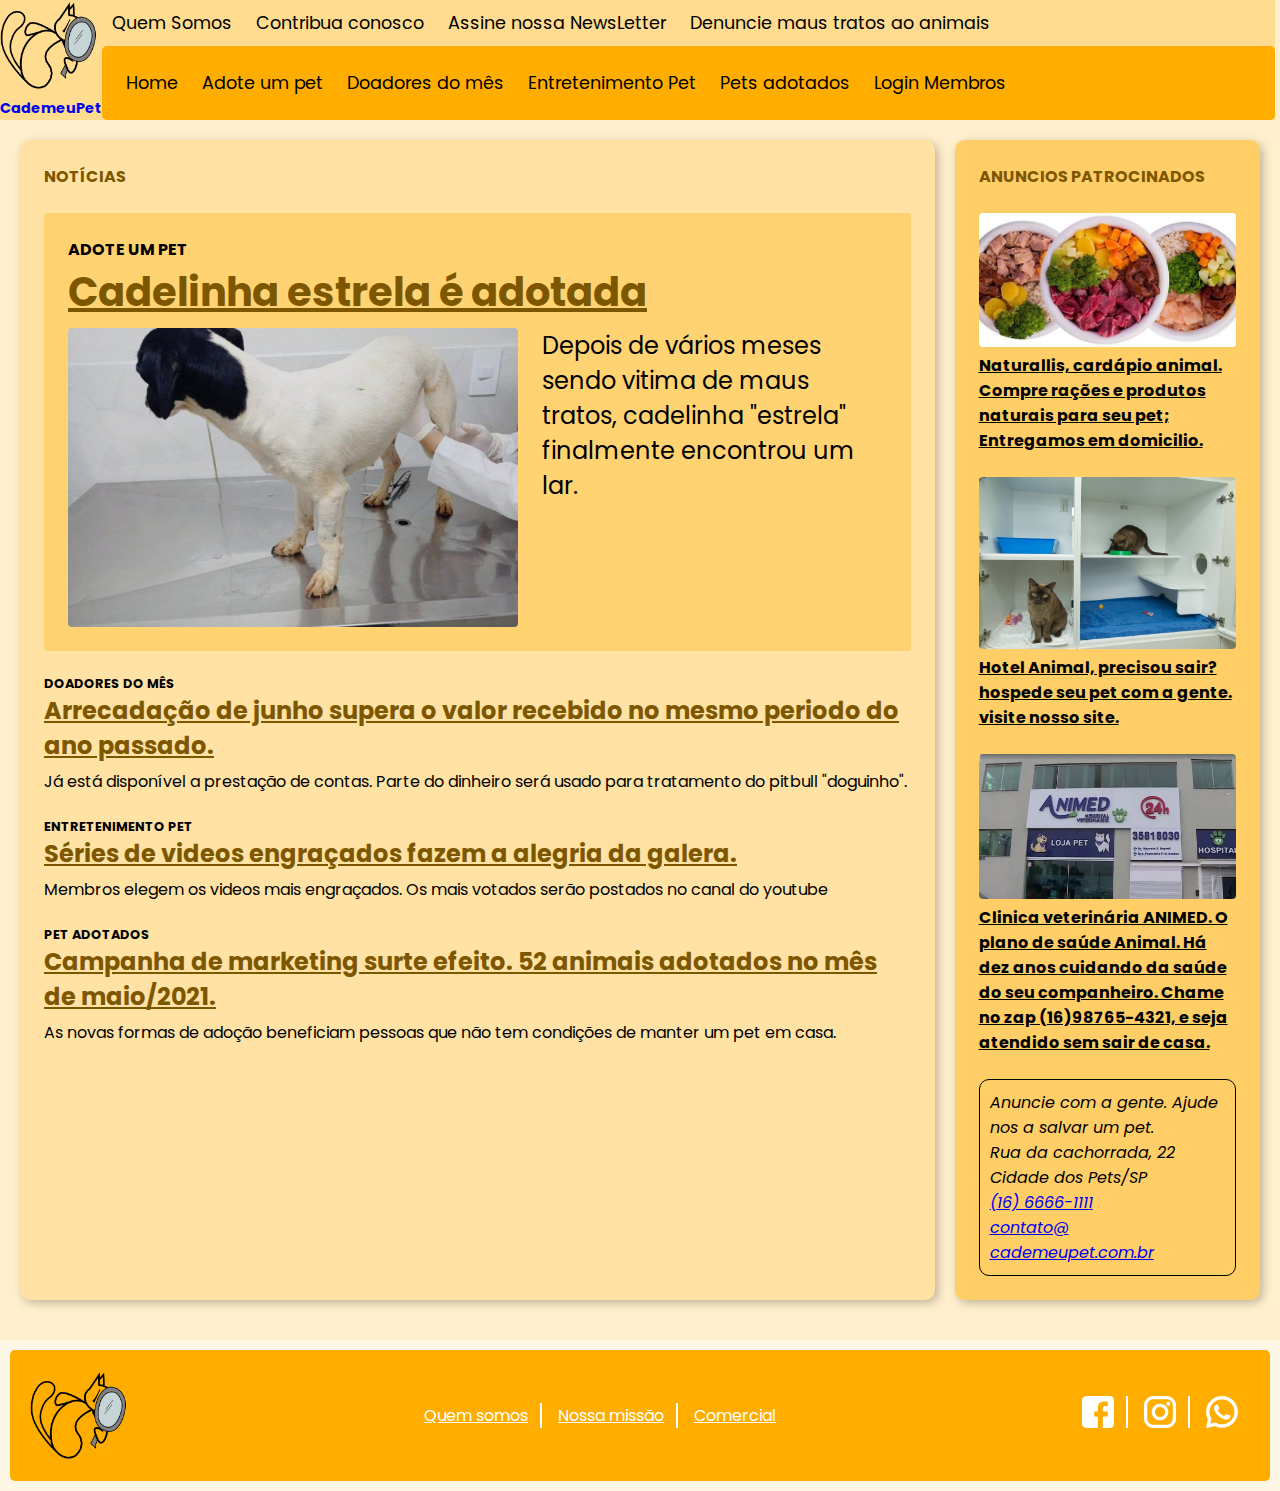
<file: index.html>
<!DOCTYPE html>
<html lang="pt-br">
<head>
    <meta charset="UTF-8">
    <meta http-equiv="X-UA-Compatible" content="IE=edge">
    <meta name="viewport" content="width=device-width, initial-scale=1.0">
    <link rel="stylesheet" href="./css/styleNew.css">
    <link rel="shortcut icon" href="./img/favicon.ico" />    
    <link rel="apple-touch-icon" sizes="180x180" href="./img/apple-touch-icon.png">
    <link rel="icon" type="image/png" sizes="32x32" href="./img/favicon-32x32.png">
    <link rel="icon" type="image/png" sizes="16x16" href="./img/favicon-16x16.png">
    <link rel="manifest" href="./img/site.webmanifest">
    <title>CadeMeuPet</title>

</head>
<body>
<header class="header">


    <div class="img-logo">
            <a href="./index.html">
            <!-- <img src="/img/logo.svg" alt=""> -->
            <img id="logo" src="./img/logo_cademeupetv2yellow.png" alt="cademeupet" width="100px" title="Créditos: Vinicius, Guilherme e Andre">
            <h1>CademeuPet</h1>
        </a>
    </div>        
        <input type="checkbox">
        <span></span>
        
        <div class="menu">
            <div class="submenu1">
        <nav>
                <ul>
                    <li><a href="./quemsomos.html">Quem Somos</a></li>
                    <li><a href="#">Contribua conosco</a></li>
                    <li><a href="#">Assine nossa NewsLetter </a></li>
                    <li><a href="#">Denuncie maus tratos ao animais</a></li>         
                </ul>
            </nav>
            </div>    
            <div class="submenu2">
            <nav>
                <ul>
                    <li><a href="./index.html">Home</a></li>
                    <li><a href="./adocao.html">Adote um pet</a></li>
                    <li><a href="#">Doadores do mês</a></li>
                    <li><a href="./entretenimento.html">Entretenimento Pet</a></li>
                    <li><a href="./Adotados.html">Pets adotados</a></li>
                    <li><a href="./Login.html">Login Membros</a></li>
                </ul>
            </nav>
            </div>    
        </div>

</header>


<div id="content">

    <main>
        
        <h1>Notícias</h1>

        <article class="destaque">   <!-- Representa um artigo ou notícia -->
            <h2>Adote um pet</h2>
            <h1><a href="./Adotados.html">Cadelinha estrela é adotada</a></h1>
            <div class="foto-texto">
                <img src="./img/Noticia_destaque.jpeg" alt="Foto Cadela estrela">
                <p>Depois de vários meses sendo vitima de maus tratos, cadelinha "estrela" finalmente encontrou um lar.</p>
            </div>
        </article>

        <article>  
            <h2>Doadores do mês</h2>
            <h1><a href="#">Arrecadação de junho supera o valor recebido no mesmo periodo do ano passado.</a></h1>
            <p>Já está disponível a prestação de contas. Parte do dinheiro será usado para tratamento do pitbull "doguinho".</p>
             
        </article>

        <article> 
            <h2>entretenimento Pet</h2>
            <h1><a href="#">Séries de videos engraçados fazem a alegria da galera.</a></h1>
            <p>Membros elegem os videos mais engraçados. Os mais votados serão postados no canal do youtube</p>
        </article>

        <article>
            <h2>Pet adotados</h2>
            <h1><a href="#">Campanha de marketing surte efeito. 52 animais adotados no mês de maio/2021.</a></h1>
            <p>As novas formas de adoção beneficiam pessoas que não tem condições de manter um pet em casa.</p>
        </article>


    </main>

    <aside>
        <h1>anuncios patrocinados</h1>
        <!-- fotos extraidas da internet, mencionando os lugares de onde foram baixadas -->
        <article>
            <img src="./img/Cardapioanimal.jpg" alt="anuncio pago" title="Creditos: https://www.acuvet.com.br/alimentacao-natural-para-caes/">
            <h1><a href="#">Naturallis, cardápio animal. Compre rações e produtos naturais para seu pet; Entregamos em domicilio.</a></h1>
        </article>

        <article>
            <img src="./img/hotel-para-gatos-01.jpg" alt="anuncio pago" title="Creditos: ideal pet Care">
            <h1><a href="https://www.idealpetcare.com.br/hotel-para-gatos" target="_blank" >Hotel Animal, precisou sair? hospede seu pet com a gente. visite nosso site.</a></h1>
        </article>
        <article>
            <img src="./img/animed.jpg" alt="anuncio pago" title="Foto: Reprodução/TV Globo">
            <h1><a href="#">Clinica veterinária ANIMED. O plano de saúde Animal. Há dez anos cuidando da saúde do seu companheiro. Chame no zap (16)98765-4321, e seja atendido sem sair de casa.</a></h1>
        </article>
        <address>
            <p>Anuncie com a gente. Ajude nos a salvar um pet.</p>
            Rua da cachorrada, 22<br>
            Cidade dos Pets/SP<br>
            <a href="tel:+55166661111">(16) 6666-1111</a><br>
            <a href="mailto:contato@cademeupet.com.br">contato@ cademeupet.com.br</a>
        </address>
        

        

    </aside>

</div>


<footer> <!-- Rodapé -->

    <img src="./img/logo_cademeupetv2yellow.png" alt="cademeupet">

        <ul class="ulfooter" >
            <li><a href="./quemsomos.html">Quem somos</a></li>
            <li><a href="#">Nossa missão</a></li>
            <li><a href="#">Comercial</a></li>
        </ul>

        <nav id="social">
            <ul>
                <li>
                    <a href="#">
                        <img src="./img/facebook-64x64.png" alt="Facebook">
                        <span>/cademeupet</span>
                    </a>
                </li>
                <li>
                    <a href="#">
                        <img src="./img/instagram-64x64.png" alt="Instagram">
                        <span>/@cademeupet</span>    
                    </a>
                </li>
                <li>
                    <a href="#">
                        <img src="./img/whatsapp-64x64.png" alt="Whatspp">
                        <span>(16) 98765-4321</span>    
                    </a>
                </li>
            </ul>
        </nav>
    </footer>

</body>
</html>
</file>
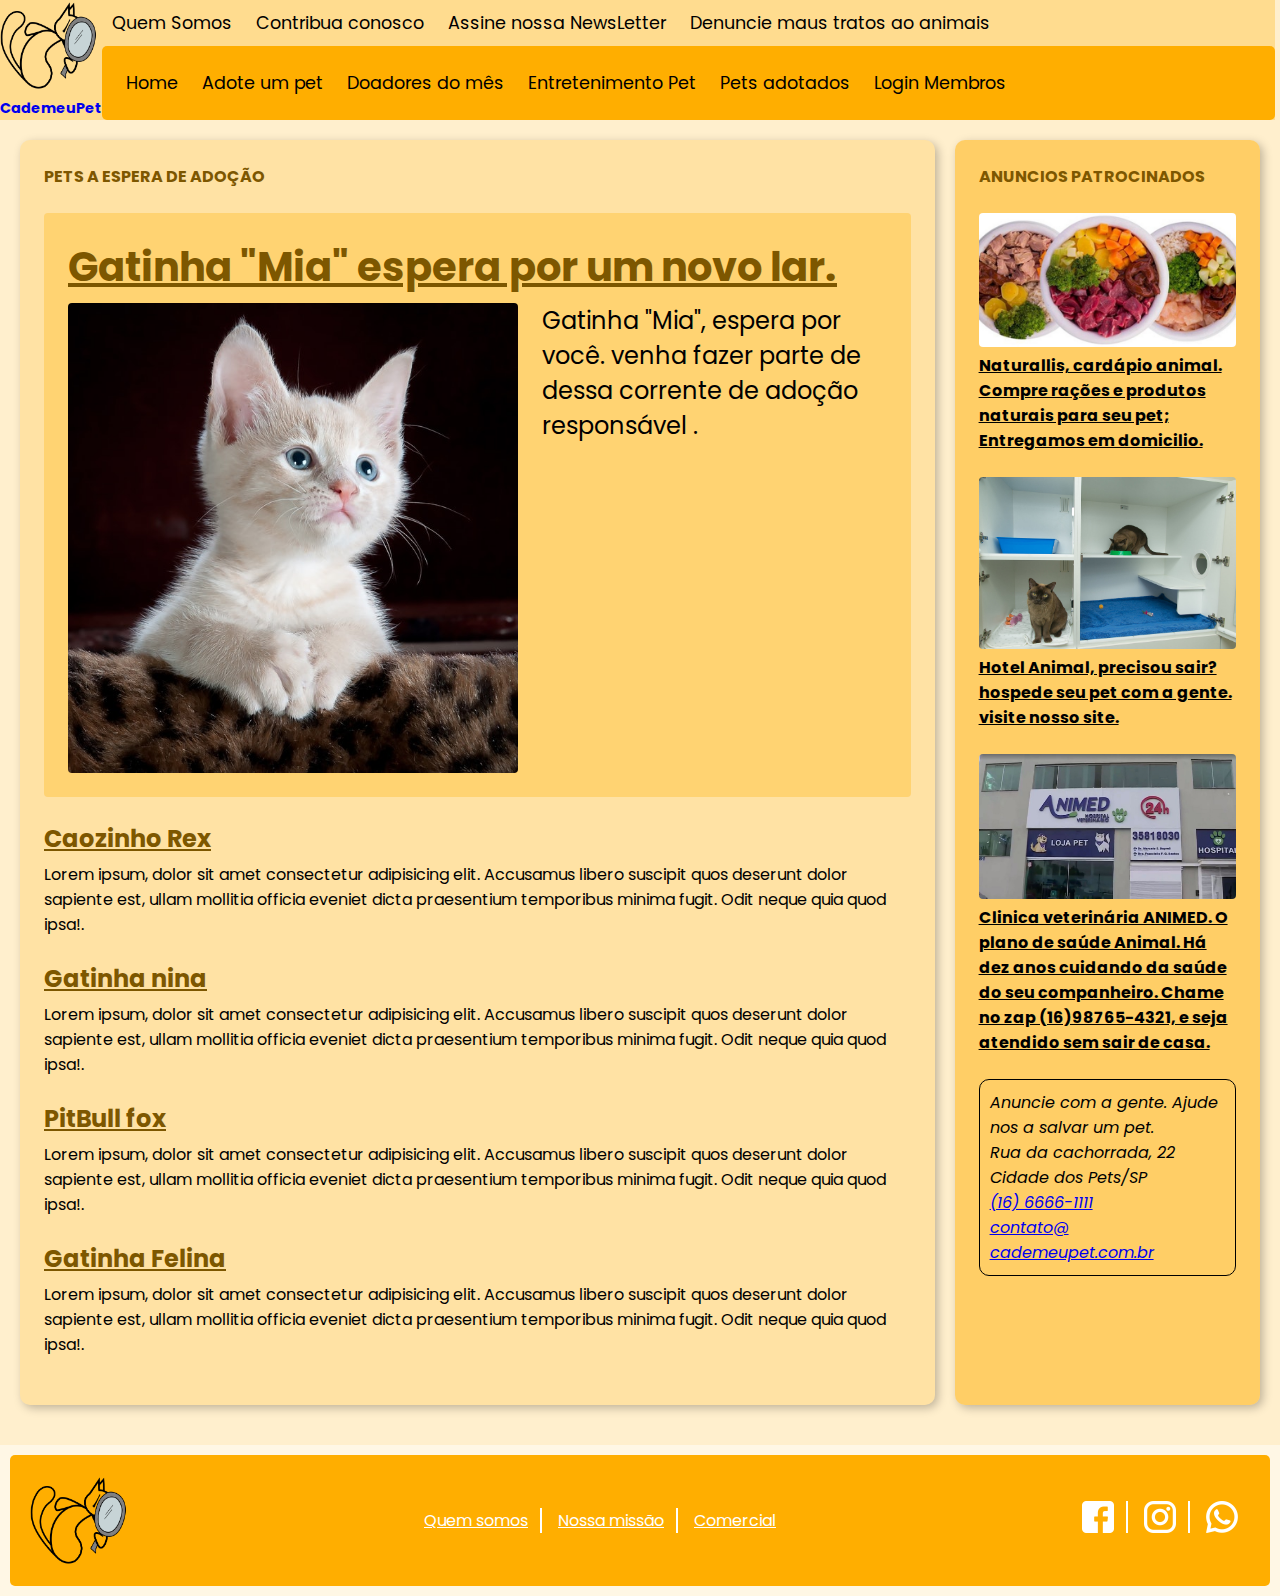
<file: adocao.html>
<!DOCTYPE html>
<html lang="pt-br">
<head>
    <meta charset="UTF-8">
    <meta http-equiv="X-UA-Compatible" content="IE=edge">
    <meta name="viewport" content="width=device-width, initial-scale=1.0">
    <link rel="stylesheet" href="./css/styleNew.css">
    <link rel="shortcut icon" href="./img/favicon.ico" />
    <link rel="apple-touch-icon" sizes="180x180" href="./img/apple-touch-icon.png">
    <link rel="icon" type="image/png" sizes="32x32" href="./img/favicon-32x32.png">
    <link rel="icon" type="image/png" sizes="16x16" href="./img/favicon-16x16.png">
    <link rel="manifest" href="./img/site.webmanifest">

    <title>Adote um Pet</title>

</head>
<body>
<header class="header">
    <div class="img-logo">
        <a href="./index.html">
            <!-- <img src="/img/logo.svg" alt=""> -->
            <img id="logo" src="./img/logo_cademeupetv2yellow.png" alt="cademeupet" width="100px" title="Créditos: Vinicius, Guilherme e Andre">
            <h1>CademeuPet</h1>
        </a>
    </div>        
    
    <input type="checkbox" id="inputcheck">
    <span></span>
        <div class="menu">
            <div class="submenu1">
        <nav>
                <ul>
                    <li><a href="./quemsomos.html">Quem Somos</a></li>
                    <li><a href="#">Contribua conosco</a></li>
                    <li><a href="#">Assine nossa NewsLetter </a></li>
                    <li><a href="#">Denuncie maus tratos ao animais</a></li>         
                </ul>
            </nav>
            </div>    
            <div class="submenu2">
            <nav>
                <ul>
                    <li><a href="./index.html">Home</a></li>
                    <li><a href="./adocao.html">Adote um pet</a></li>
                    <li><a href="#">Doadores do mês</a></li>
                    <li><a href="./entretenimento.html">Entretenimento Pet</a></li>
                    <li><a href="./Adotados.html">Pets adotados</a></li>
                    <li><a href="./Login.html">Login Membros</a></li>
                </ul>
            </nav>
            </div>    
        </div>

</header>


<div id="content">

    <main>
        
        <h1>Pets a espera de adoção</h1>
        <article class="destaque"> 
            <h1><a href="#">Gatinha "Mia" espera por um novo lar.</a></h1>
            <div class="foto-texto">
                <img src="./img/GatoAdocao.jpg" alt="Foto Gatinha Mia" title="Creditos: pixabay" >
                <p>Gatinha "Mia", espera por você. venha fazer parte de dessa corrente de adoção responsável .</p>
            </div>
        </article>


        <article>  
            <h1><a href="#">Caozinho Rex</a></h1>
            <p> Lorem ipsum, dolor sit amet consectetur adipisicing elit. Accusamus libero suscipit quos deserunt dolor sapiente est, ullam mollitia officia eveniet dicta praesentium temporibus minima fugit. Odit neque quia quod ipsa!.</p>             
        </article>
        <article>  
            <h1><a href="#">Gatinha nina</a></h1>
            <p> Lorem ipsum, dolor sit amet consectetur adipisicing elit. Accusamus libero suscipit quos deserunt dolor sapiente est, ullam mollitia officia eveniet dicta praesentium temporibus minima fugit. Odit neque quia quod ipsa!.</p>             
        </article>
        <article>  
            <h1><a href="#">PitBull fox</a></h1>
            <p> Lorem ipsum, dolor sit amet consectetur adipisicing elit. Accusamus libero suscipit quos deserunt dolor sapiente est, ullam mollitia officia eveniet dicta praesentium temporibus minima fugit. Odit neque quia quod ipsa!.</p>             
        </article>
        <article>  
            <h1><a href="#">Gatinha Felina</a></h1>
            <p> Lorem ipsum, dolor sit amet consectetur adipisicing elit. Accusamus libero suscipit quos deserunt dolor sapiente est, ullam mollitia officia eveniet dicta praesentium temporibus minima fugit. Odit neque quia quod ipsa!.</p>             
        </article>        
        
    </main>

    <aside>
        <h1>anuncios patrocinados</h1>


        <article>
            <img src="./img/Cardapioanimal.jpg" alt="anuncio pago" title="Creditos: https://www.acuvet.com.br/alimentacao-natural-para-caes/">
            <h1><a href="#">Naturallis, cardápio animal. Compre rações e produtos naturais para seu pet; Entregamos em domicilio.</a></h1>
        </article>

        <article>
            <img src="./img/hotel-para-gatos-01.jpg" alt="anuncio pago" title="Creditos: ideal pet Care">
            <h1><a href="https://www.idealpetcare.com.br/hotel-para-gatos" target="_blank" >Hotel Animal, precisou sair? hospede seu pet com a gente. visite nosso site.</a></h1>
        </article>
        <article>
            <img src="./img/animed.jpg" alt="anuncio pago" title="Foto: Reprodução/TV Globo">
            <h1><a href="#">Clinica veterinária ANIMED. O plano de saúde Animal. Há dez anos cuidando da saúde do seu companheiro. Chame no zap (16)98765-4321, e seja atendido sem sair de casa.</a></h1>
        </article>
        <address>
            <p>Anuncie com a gente. Ajude nos a salvar um pet.</p>
            Rua da cachorrada, 22<br>
            Cidade dos Pets/SP<br>
            <a href="tel:+55166661111">(16) 6666-1111</a><br>
            <a href="mailto:contato@cademeupet.com.br">contato@ cademeupet.com.br</a>
        </address>
        

        

    </aside>

</div>


<footer> <!-- Rodapé -->

    <img src="./img/logo_cademeupetv2yellow.png" alt="cademeupet">
    
        <ul class="ulfooter" >
            <li><a href="./quemsomos.html">Quem somos</a></li>
            <li><a href="#">Nossa missão</a></li>
            <li><a href="#">Comercial</a></li>
        </ul>

        <nav id="social">
            <ul>
                <li>
                    <a href="#">
                        <img src="./img/facebook-64x64.png" alt="Facebook">
                        <span>/cademeupet</span>
                    </a>
                </li>
                <li>
                    <a href="#">
                        <img src="./img/instagram-64x64.png" alt="Instagram">
                        <span>/@cademeupet</span>    
                    </a>
                </li>
                <li>
                    <a href="#">
                        <img src="./img/whatsapp-64x64.png" alt="Whatspp">
                        <span>(16) 98765-4321</span>    
                    </a>
                </li>
            </ul>
        </nav>
    </footer>

</body>
</html>
</file>
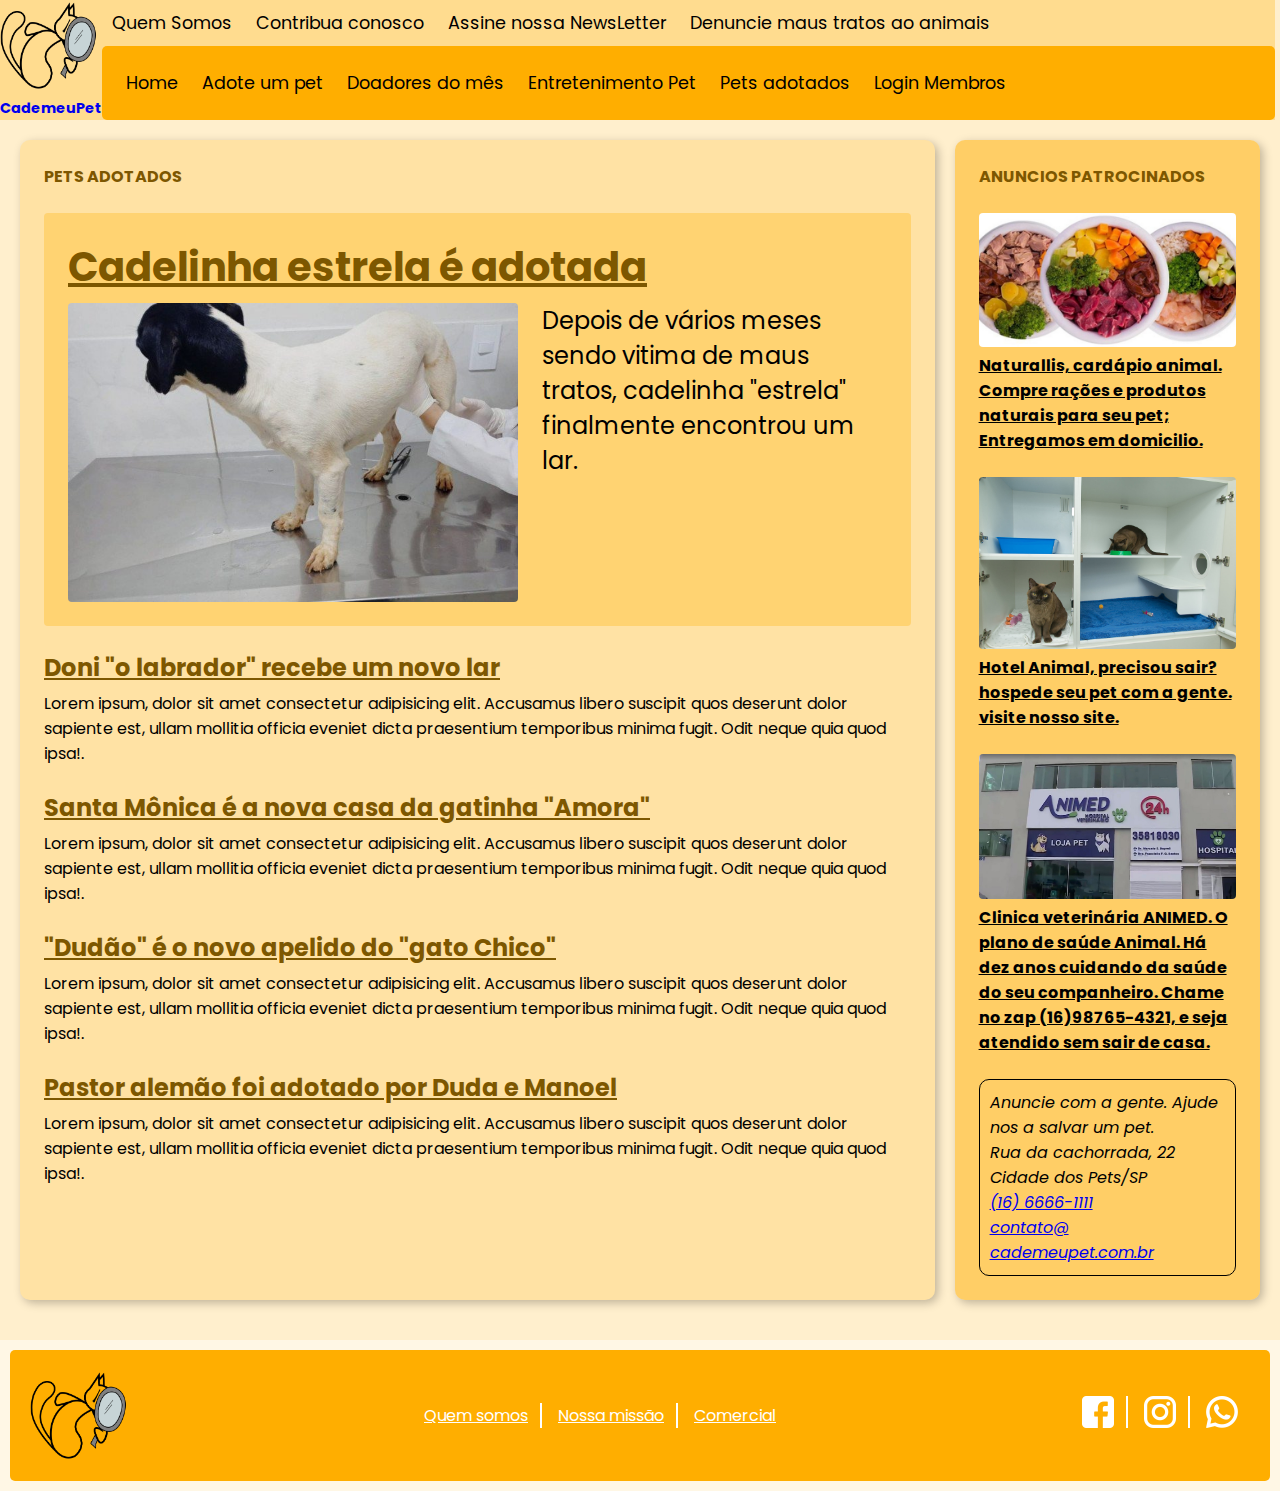
<file: Adotados.html>
<!DOCTYPE html>
<html lang="pt-br">
<head>
    <meta charset="UTF-8">
    <meta http-equiv="X-UA-Compatible" content="IE=edge">
    <meta name="viewport" content="width=device-width, initial-scale=1.0">
    <link rel="stylesheet" href="./css/styleNew.css">
    <link rel="shortcut icon" href="./img/favicon.ico" />
    <link rel="apple-touch-icon" sizes="180x180" href="./img/apple-touch-icon.png">
    <link rel="icon" type="image/png" sizes="32x32" href="./img/favicon-32x32.png">
    <link rel="icon" type="image/png" sizes="16x16" href="./img/favicon-16x16.png">
    <link rel="manifest" href="./img/site.webmanifest">

    <title>Pets Adotados</title>

</head>
<body>
<header class="header">
    <div class="img-logo">
        <a href="./index.html">
            <!-- <img src="/img/logo.svg" alt=""> -->
            <img id="logo" src="./img/logo_cademeupetv2yellow.png" alt="cademeupet" width="100px" title="Créditos: Vinicius, Guilherme e Andre">
            <h1>CademeuPet</h1>
        </a>
    </div>        
    
    <input type="checkbox" id="inputcheck">
    <span></span>
        <div class="menu">
            <div class="submenu1">
        <nav>
                <ul>
                    <li><a href="./quemsomos.html">Quem Somos</a></li>
                    <li><a href="#">Contribua conosco</a></li>
                    <li><a href="#">Assine nossa NewsLetter </a></li>
                    <li><a href="#">Denuncie maus tratos ao animais</a></li>         
                </ul>
            </nav>
            </div>    
            <div class="submenu2">
            <nav>
                <ul>
                    <li><a href="./index.html">Home</a></li>
                    <li><a href="./adocao.html">Adote um pet</a></li>
                    <li><a href="#">Doadores do mês</a></li>
                    <li><a href="./entretenimento.html">Entretenimento Pet</a></li>
                    <li><a href="./Adotados.html">Pets adotados</a></li>
                    <li><a href="./Login.html">Login Membros</a></li>
                </ul>
            </nav>
            </div>    
        </div>

</header>


<div id="content">

    <main>
        
        <h1>Pets Adotados</h1>
        <article class="destaque"> 
            <h1><a href="#">Cadelinha estrela é adotada</a></h1>
            <div class="foto-texto">
                <img src="./img/Noticia_destaque.jpeg" alt="Foto Cadela estrela">
                <p>Depois de vários meses sendo vitima de maus tratos, cadelinha "estrela" finalmente encontrou um lar.</p>
            </div>
        </article>


        <article>  
            <h1><a href="#">Doni "o labrador" recebe um novo lar</a></h1>
            <p> Lorem ipsum, dolor sit amet consectetur adipisicing elit. Accusamus libero suscipit quos deserunt dolor sapiente est, ullam mollitia officia eveniet dicta praesentium temporibus minima fugit. Odit neque quia quod ipsa!.</p>             
        </article>
        <article>  
            <h1><a href="#">Santa Mônica é a nova casa da gatinha "Amora"</a></h1>
            <p> Lorem ipsum, dolor sit amet consectetur adipisicing elit. Accusamus libero suscipit quos deserunt dolor sapiente est, ullam mollitia officia eveniet dicta praesentium temporibus minima fugit. Odit neque quia quod ipsa!.</p>             
        </article>
        <article>  
            <h1><a href="#">"Dudão" é o novo apelido do "gato Chico"</a></h1>
            <p> Lorem ipsum, dolor sit amet consectetur adipisicing elit. Accusamus libero suscipit quos deserunt dolor sapiente est, ullam mollitia officia eveniet dicta praesentium temporibus minima fugit. Odit neque quia quod ipsa!.</p>             
        </article>
        <article>  
            <h1><a href="#">Pastor alemão foi adotado por Duda e Manoel</a></h1>
            <p> Lorem ipsum, dolor sit amet consectetur adipisicing elit. Accusamus libero suscipit quos deserunt dolor sapiente est, ullam mollitia officia eveniet dicta praesentium temporibus minima fugit. Odit neque quia quod ipsa!.</p>             
        </article>        
        
    </main>

    <aside>
        <h1>anuncios patrocinados</h1>


        <article>
            <img src="./img/Cardapioanimal.jpg" alt="anuncio pago" title="Creditos: https://www.acuvet.com.br/alimentacao-natural-para-caes/">
            <h1><a href="#">Naturallis, cardápio animal. Compre rações e produtos naturais para seu pet; Entregamos em domicilio.</a></h1>
        </article>

        <article>
            <img src="./img/hotel-para-gatos-01.jpg" alt="anuncio pago" title="Creditos: ideal pet Care">
            <h1><a href="https://www.idealpetcare.com.br/hotel-para-gatos" target="_blank" >Hotel Animal, precisou sair? hospede seu pet com a gente. visite nosso site.</a></h1>
        </article>
        <article>
            <img src="./img/animed.jpg" alt="anuncio pago" title="Foto: Reprodução/TV Globo">
            <h1><a href="#">Clinica veterinária ANIMED. O plano de saúde Animal. Há dez anos cuidando da saúde do seu companheiro. Chame no zap (16)98765-4321, e seja atendido sem sair de casa.</a></h1>
        </article>
        <address>
            <p>Anuncie com a gente. Ajude nos a salvar um pet.</p>
            Rua da cachorrada, 22<br>
            Cidade dos Pets/SP<br>
            <a href="tel:+55166661111">(16) 6666-1111</a><br>
            <a href="mailto:contato@cademeupet.com.br">contato@ cademeupet.com.br</a>
        </address>
        

        

    </aside>

</div>


<footer> <!-- Rodapé -->

    <img src="./img/logo_cademeupetv2yellow.png" alt="cademeupet">

        <ul class="ulfooter" >
            <li><a href="./quemsomos.html">Quem somos</a></li>
            <li><a href="#">Nossa missão</a></li>
            <li><a href="#">Comercial</a></li>
        </ul>

        <nav id="social">
            <ul>
                <li>
                    <a href="#">
                        <img src="./img/facebook-64x64.png" alt="Facebook">
                        <span>/cademeupet</span>
                    </a>
                </li>
                <li>
                    <a href="#">
                        <img src="./img/instagram-64x64.png" alt="Instagram">
                        <span>/@cademeupet</span>    
                    </a>
                </li>
                <li>
                    <a href="#">
                        <img src="./img/whatsapp-64x64.png" alt="Whatspp">
                        <span>(16) 98765-4321</span>    
                    </a>
                </li>
            </ul>
        </nav>
    </footer>

</body>
</html>
</file>
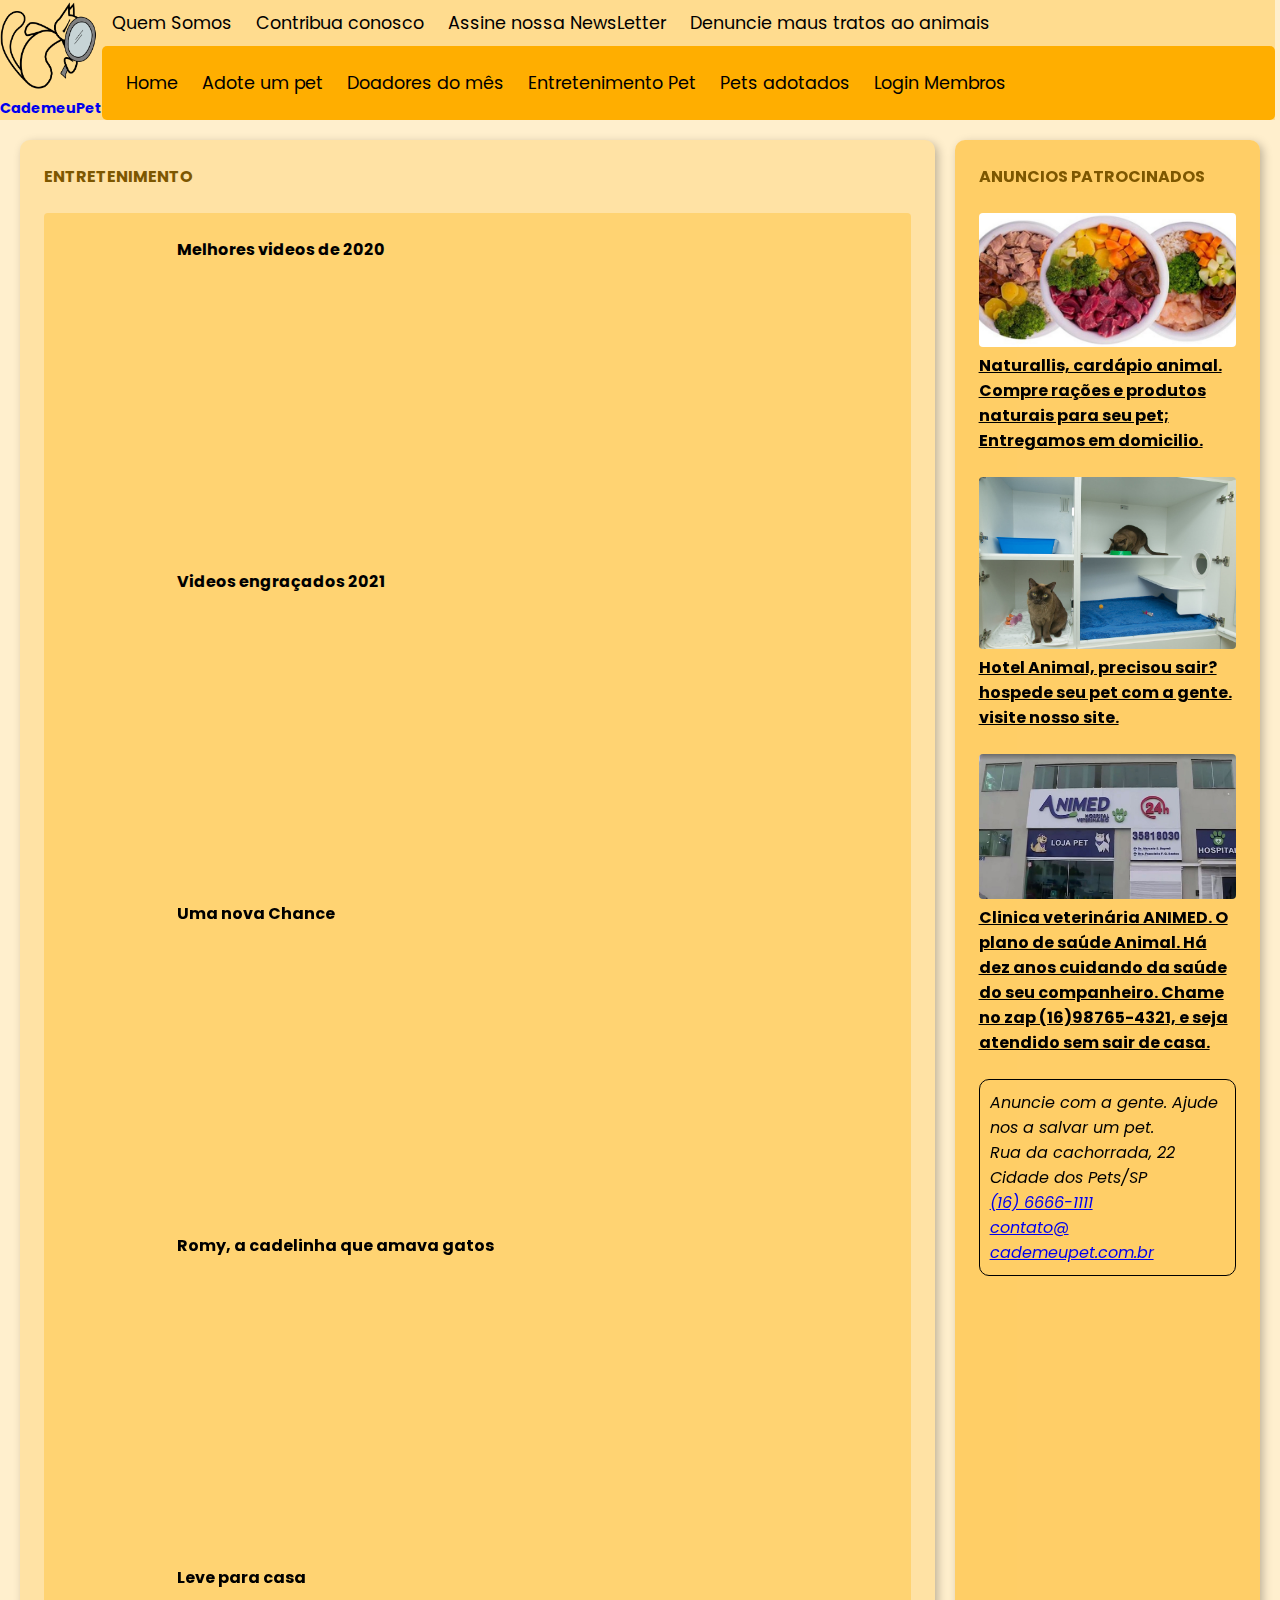
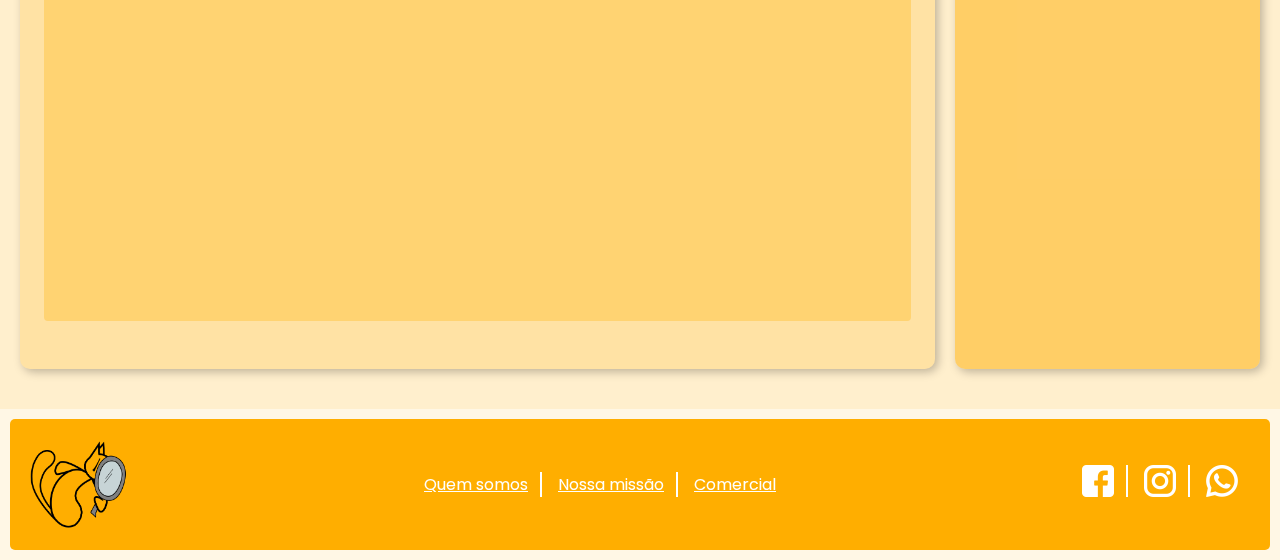
<file: entretenimento.html>
<!DOCTYPE html>
<html lang="pt-br">
<head>
    <meta charset="UTF-8">
    <meta http-equiv="X-UA-Compatible" content="IE=edge">
    <meta name="viewport" content="width=device-width, initial-scale=1.0">
    <link rel="stylesheet" href="./css/styleNew.css">
    <link rel="shortcut icon" href="./img/favicon.ico" />
    <link rel="apple-touch-icon" sizes="180x180" href="./img/apple-touch-icon.png">
    <link rel="icon" type="image/png" sizes="32x32" href="./img/favicon-32x32.png">
    <link rel="icon" type="image/png" sizes="16x16" href="./img/favicon-16x16.png">
    <link rel="manifest" href="./img/site.webmanifest">
    <title>Entretenimento Pet</title>

</head>
<body>
<header class="header">
    <div class="img-logo">
        <a href="./index.html">
            <img id="logo" src="./img/logo_cademeupetv2yellow.png" alt="cademeupet" width="100px" title="Créditos: Vinicius, Guilherme e Andre">
            <h1>CademeuPet</h1>
        </a>
    </div>        
        <input type="checkbox" id="inputcheck">
        <span></span>
        
        <div class="menu">
            <div class="submenu1">
        <nav>
                <ul>
                    <li><a href="./quemsomos.html">Quem Somos</a></li>
                    <li><a href="#">Contribua conosco</a></li>
                    <li><a href="#">Assine nossa NewsLetter </a></li>
                    <li><a href="#">Denuncie maus tratos ao animais</a></li>         
                </ul>
            </nav>
            </div>    
            <div class="submenu2">
            <nav>
                <ul>
                    <li><a href="./index.html">Home</a></li>
                    <li><a href="./adocao.html">Adote um pet</a></li>
                    <li><a href="#">Doadores do mês</a></li>
                    <li><a href="./entretenimento.html">Entretenimento Pet</a></li>
                    <li><a href="./Adotados.html">Pets adotados</a></li>
                    <li><a href="./Login.html">Login Membros</a></li>
                </ul>
            </nav>
            </div>    
        </div>

</header>


<div id="content">

    <main>
        
        <h1>Entretenimento</h1>

        <article class="destaquevideo">   <!-- Representa um artigo ou notícia -->
            <div class="videos">
                <div>   
                    <h2>Melhores videos de 2020</h2>
                    <iframe src="https://www.youtube.com/embed/jyZk-quDh98" title="YouTube video player" frameborder="0" allow="accelerometer; autoplay; clipboard-write; encrypted-media; gyroscope; picture-in-picture" allowfullscreen></iframe>
                </div>                
                <div>   
                    <h2>Videos engraçados 2021</h2>
                    <iframe src="https://www.youtube.com/embed/fFeeRYeRYG4?controls=0" title="YouTube video player" frameborder="0" allow="accelerometer; autoplay; clipboard-write; encrypted-media; gyroscope; picture-in-picture" allowfullscreen></iframe>
                </div>                
                <div>
                    <h2>Uma nova Chance</h2>
                    <iframe src="https://www.youtube.com/embed/7KIYoe16q9Q" title="YouTube video player" frameborder="0" allow="accelerometer; autoplay; clipboard-write; encrypted-media; gyroscope; picture-in-picture" allowfullscreen></iframe>
                </div>
                
                <div>
                    <h2>Romy, a cadelinha que amava gatos</h2>
                    <iframe src="https://www.youtube.com/embed/xrj5zLJfLbo" title="YouTube video player" frameborder="0" allow="accelerometer; autoplay; clipboard-write; encrypted-media; gyroscope; picture-in-picture" allowfullscreen></iframe>
                </div>   
                <div>
                    <h2>Leve para casa</h2>    
                    <iframe src="https://www.youtube.com/embed/bLta5qX6hL8" title="YouTube video player" frameborder="0" allow="accelerometer; autoplay; clipboard-write; encrypted-media; gyroscope; picture-in-picture" allowfullscreen></iframe>                    

                </div>                           
            </div>
        </article>
    </main>

    <aside>
        <h1>anuncios patrocinados</h1>

        <article>
            <img src="./img/Cardapioanimal.jpg" alt="anuncio pago" title="Creditos: https://www.acuvet.com.br/alimentacao-natural-para-caes/">
            <h1><a href="#">Naturallis, cardápio animal. Compre rações e produtos naturais para seu pet; Entregamos em domicilio.</a></h1>
        </article>

        <article>
            <img src="./img/hotel-para-gatos-01.jpg" alt="anuncio pago" title="Creditos: ideal pet Care">
            <h1><a href="https://www.idealpetcare.com.br/hotel-para-gatos" target="_blank" >Hotel Animal, precisou sair? hospede seu pet com a gente. visite nosso site.</a></h1>
        </article>
        <article>
            <img src="./img/animed.jpg" alt="anuncio pago" title="Foto: Reprodução/TV Globo">
            <h1><a href="#">Clinica veterinária ANIMED. O plano de saúde Animal. Há dez anos cuidando da saúde do seu companheiro. Chame no zap (16)98765-4321, e seja atendido sem sair de casa.</a></h1>
        </article>
        <address>
            <p>Anuncie com a gente. Ajude nos a salvar um pet.</p>
            Rua da cachorrada, 22<br>
            Cidade dos Pets/SP<br>
            <a href="tel:+55166661111">(16) 6666-1111</a><br>
            <a href="mailto:contato@cademeupet.com.br">contato@ cademeupet.com.br</a>
        </address>
        

        

    </aside>

</div>


<footer> <!-- Rodapé -->

        <img src="./img/logo_cademeupetv2yellow.png" alt="cademeupet">

        <ul class="ulfooter" >
            <li><a href="./quemsomos.html">Quem somos</a></li>
            <li><a href="#">Nossa missão</a></li>
            <li><a href="#">Comercial</a></li>
        </ul>

        <nav id="social">
            <ul>
                <li>
                    <a href="#">
                        <img src="./img/facebook-64x64.png" alt="Facebook">
                        <span>/cademeupet</span>
                    </a>
                </li>
                <li>
                    <a href="#">
                        <img src="./img/instagram-64x64.png" alt="Instagram">
                        <span>/@cademeupet</span>    
                    </a>
                </li>
                <li>
                    <a href="#">
                        <img src="./img/whatsapp-64x64.png" alt="Whatspp">
                        <span>(16) 98765-4321</span>    
                    </a>
                </li>
            </ul>
        </nav>
    </footer>

</body>
</html>
</file>
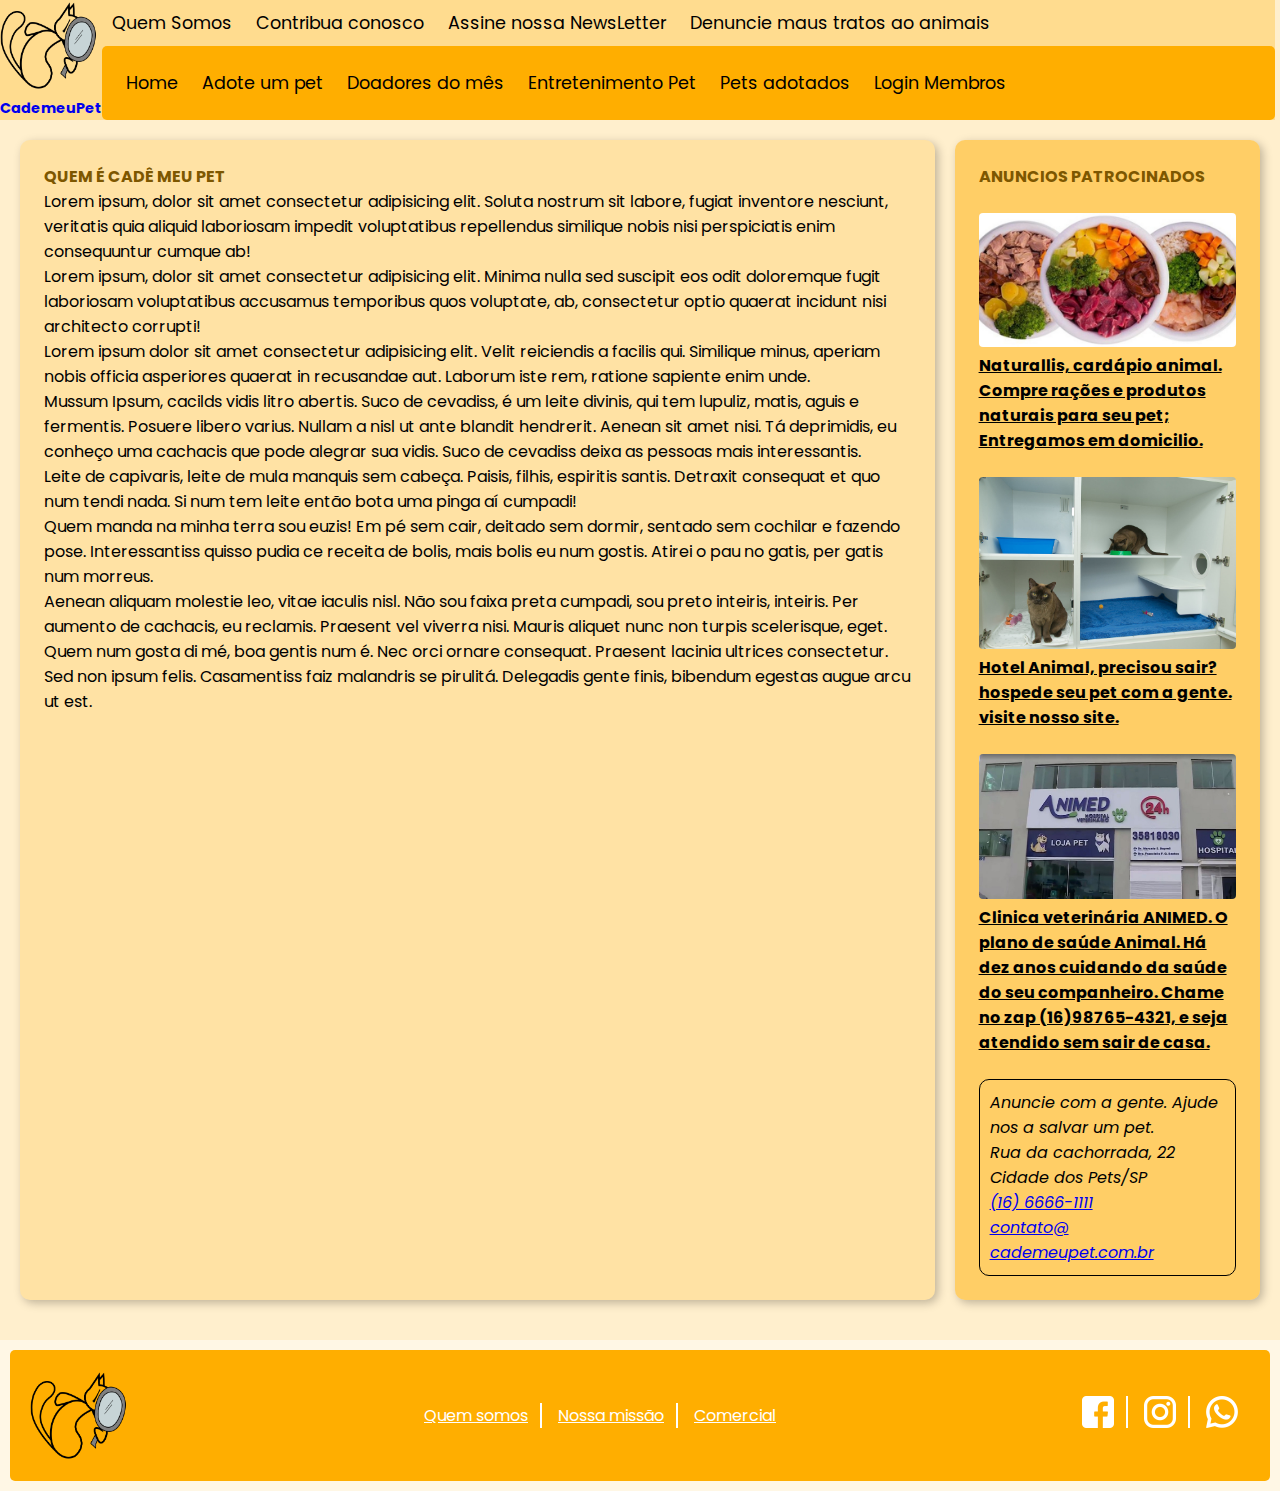
<file: quemsomos.html>
<!DOCTYPE html>
<html lang="pt-br">
<head>
    <meta charset="UTF-8">
    <meta http-equiv="X-UA-Compatible" content="IE=edge">
    <meta name="viewport" content="width=device-width, initial-scale=1.0">
    <link rel="stylesheet" href="./css/styleNew.css">
    <link rel="shortcut icon" href="./img/favicon.ico" />    
    <link rel="apple-touch-icon" sizes="180x180" href="./img/apple-touch-icon.png">
    <link rel="icon" type="image/png" sizes="32x32" href="./img/favicon-32x32.png">
    <link rel="icon" type="image/png" sizes="16x16" href="./img/favicon-16x16.png">
    <link rel="manifest" href="./img/site.webmanifest">
    <title>Quem Somos</title>

</head>
<body>
<header class="header">
    <div class="img-logo">
        <a href="./index.html">
            <img id="logo" src="./img/logo_cademeupetv2yellow.png" alt="cademeupet" width="100px" title="Créditos: Vinicius, Guilherme e Andre">
            <h1>CademeuPet</h1>
        </a>
    </div>        
    
    <input type="checkbox" id="inputcheck">
    <span></span>
        <div class="menu">
            <div class="submenu1">
        <nav>
                <ul>
                    <li><a href="./quemsomos.html">Quem Somos</a></li>
                    <li><a href="#">Contribua conosco</a></li>
                    <li><a href="#">Assine nossa NewsLetter </a></li>
                    <li><a href="#">Denuncie maus tratos ao animais</a></li>         
                </ul>
            </nav>
            </div>    
            <div class="submenu2">
            <nav>
                <ul>
                    <li><a href="./index.html">Home</a></li>
                    <li><a href="./adocao.html">Adote um pet</a></li>
                    <li><a href="#">Doadores do mês</a></li>
                    <li><a href="./entretenimento.html">Entretenimento Pet</a></li>
                    <li><a href="./Adotados.html">Pets adotados</a></li>
                    <li><a href="./Login.html">Login Membros</a></li>
                </ul>
            </nav>
            </div>    
        </div>

</header>


<div id="content">

    <main>
        
        <h1>Quem é Cadê meu Pet</h1>
        <p>Lorem ipsum, dolor sit amet consectetur adipisicing elit. Soluta nostrum sit labore, fugiat inventore nesciunt, veritatis quia aliquid laboriosam impedit voluptatibus repellendus similique nobis nisi perspiciatis enim consequuntur cumque ab!</p>
        <p>Lorem ipsum, dolor sit amet consectetur adipisicing elit. Minima nulla sed suscipit eos odit doloremque fugit laboriosam voluptatibus accusamus temporibus quos voluptate, ab, consectetur optio quaerat incidunt nisi architecto corrupti!</p>
        <p>Lorem ipsum dolor sit amet consectetur adipisicing elit. Velit reiciendis a facilis qui. Similique minus, aperiam nobis officia asperiores quaerat in recusandae aut. Laborum iste rem, ratione sapiente enim unde.</p>

       <p>
           Mussum Ipsum, cacilds vidis litro abertis. Suco de cevadiss, é um leite divinis, qui tem lupuliz, matis, aguis e fermentis. Posuere libero varius. Nullam a nisl ut ante blandit hendrerit. Aenean sit amet nisi. Tá deprimidis, eu conheço uma cachacis que pode alegrar sua vidis. Suco de cevadiss deixa as pessoas mais interessantis.
       </p> 
        <p>
            Leite de capivaris, leite de mula manquis sem cabeça. Paisis, filhis, espiritis santis. Detraxit consequat et quo num tendi nada. Si num tem leite então bota uma pinga aí cumpadi!
        </p>
        <p>
            Quem manda na minha terra sou euzis! Em pé sem cair, deitado sem dormir, sentado sem cochilar e fazendo pose. Interessantiss quisso pudia ce receita de bolis, mais bolis eu num gostis. Atirei o pau no gatis, per gatis num morreus.
        </p>   
        <p>
            Aenean aliquam molestie leo, vitae iaculis nisl. Não sou faixa preta cumpadi, sou preto inteiris, inteiris. Per aumento de cachacis, eu reclamis. Praesent vel viverra nisi. Mauris aliquet nunc non turpis scelerisque, eget.
        </p>    
        <p>
            Quem num gosta di mé, boa gentis num é. Nec orci ornare consequat. Praesent lacinia ultrices consectetur. Sed non ipsum felis. Casamentiss faiz malandris se pirulitá. Delegadis gente finis, bibendum egestas augue arcu ut est.
        </p>    
        
    </main>

    <aside>
        <h1>anuncios patrocinados</h1>


        <article>
            <img src="./img/Cardapioanimal.jpg" alt="anuncio pago" title="Creditos: https://www.acuvet.com.br/alimentacao-natural-para-caes/">
            <h1><a href="#">Naturallis, cardápio animal. Compre rações e produtos naturais para seu pet; Entregamos em domicilio.</a></h1>
        </article>

        <article>
            <img src="./img/hotel-para-gatos-01.jpg" alt="anuncio pago" title="Creditos: ideal pet Care">
            <h1><a href="https://www.idealpetcare.com.br/hotel-para-gatos" target="_blank" >Hotel Animal, precisou sair? hospede seu pet com a gente. visite nosso site.</a></h1>
        </article>
        <article>
            <img src="./img/animed.jpg" alt="anuncio pago" title="Foto: Reprodução/TV Globo">
            <h1><a href="#">Clinica veterinária ANIMED. O plano de saúde Animal. Há dez anos cuidando da saúde do seu companheiro. Chame no zap (16)98765-4321, e seja atendido sem sair de casa.</a></h1>
        </article>
        <address>
            <p>Anuncie com a gente. Ajude nos a salvar um pet.</p>
            Rua da cachorrada, 22<br>
            Cidade dos Pets/SP<br>
            <a href="tel:+55166661111">(16) 6666-1111</a><br>
            <a href="mailto:contato@cademeupet.com.br">contato@ cademeupet.com.br</a>
        </address>
        

        

    </aside>

</div>


<footer> <!-- Rodapé -->

    <img src="./img/logo_cademeupetv2yellow.png" alt="cademeupet">

        <ul class="ulfooter" >
            <li><a href="./quemsomos.html">Quem somos</a></li>
            <li><a href="#">Nossa missão</a></li>
            <li><a href="#">Comercial</a></li>
        </ul>

        <nav id="social">
            <ul>
                <li>
                    <a href="#">
                        <img src="./img/facebook-64x64.png" alt="Facebook">
                        <span>/cademeupet</span>
                    </a>
                </li>
                <li>
                    <a href="#">
                        <img src="./img/instagram-64x64.png" alt="Instagram">
                        <span>/@cademeupet</span>    
                    </a>
                </li>
                <li>
                    <a href="#">
                        <img src="./img/whatsapp-64x64.png" alt="Whatspp">
                        <span>(16) 98765-4321</span>    
                    </a>
                </li>
            </ul>
        </nav>
    </footer>

</body>
</html>
</file>
<file: css/styleNew.css>
@import url('https://fonts.googleapis.com/css2?family=Poppins:wght@100;200;300;400;500;600;700;800;900&display=swap');

/* Definição de variáveis */
:root {
    /* cor primaria em RGB 
      #8C7C2A = RGB(140,124,42)
    */
    --cor-primariaRGB: 255, 174, 0;
    --cor-secundaria: rgba(255, 174, 0, 0.5);
    --cor-secundaria-clara: rgba(255, 174, 0, 0.25);
    --cor-fundo-clara: rgba(255, 174, 0, 0.2);
    --cor-fundo-escura: rgba(255, 174, 0, 0.1);
    --cor-texto-escura: rgba(125, 87, 0, 1);
    --cor-primaria: rgba(255, 174, 0, 1);

}

body {
    background-color: rgba(var(--cor-primariaRGB), 0.1);
}

* { 
    padding: 0;
    margin: 0;
    font-family: "Poppins", sans-serif;
    font-size: 16px;
    box-sizing: border-box;   
}

header {
    display: flex;
    box-sizing: border-box;
    background-color: rgba(var(--cor-primariaRGB), 0.1);
}

.img-logo {
    background-color: rgba(var(--cor-primariaRGB), 0.3);
    /* padding: 20px; */
}

.img-logo a {
    text-decoration: none;
}

.img-logo h1 {
    font-size: 0.9rem;
}

.menu {
    display: inline-block;
    position: relative;
    background-color: rgba(var(--cor-primariaRGB), 0.3);
    width: 100%;
    margin-right: 5px;
}


.menu li {
    margin: 10px 0;
}

.menu a {
    height: 100%;
    padding-left: 5px;
    padding: 5px 10px 0 10px;
    transition: 300ms;
    border-bottom: 7px;
    text-decoration: none;    
}

.menu a:hover {
    filter: brightness(0.5); 
    border-bottom: 3px solid;    
    transition: .4s;
    text-decoration: none;
    color: var(--cor-texto-escura);    
    background-color: rgba(var(--cor-primariaRGB), 0.1);
    /* color: #000000; */
    /* font-size: 0.8rem; */
}

input, span {
    width: 40px;
    height: 40px;
    position: absolute;
    top: 0;
    left: 0;
    
}

input {
    z-index: 100; 
    opacity: 0; 
    display: none;  
}

 span {
    display: block;
    background-color: rgba(var(--cor-primariaRGB), 0.8);
    border-radius: 4px;
    border: 4px solid #FFFFFF;
    background-image: url('/img/menu-icon-48x48.png');
    background-size: 40px 40px;
    background-position: center center;
    cursor: pointer;
    display: none;
}

/* Seletor ~: seleciona o próximo elemento (irmão) */
 input:checked ~ span {
    /* Troca a imagem */
    background-image: url('/img/close-icon-48x48.png');
}


.submenu2 {
    padding: 14px;
    border-radius: 5px;
    background: var(--cor-primaria);
}

.submenu1 a {
    color: var(--cor-texto-claro); 
    font-size: 1.1rem;
}


.submenu2 a {
    color: var(--cor-texto-claro); 
    font-size: 1.1rem;
}

nav ul li {
    display: inline-block; 
    list-style: none; 
}


#content {
    background-color: rgba(var(--cor-primariaRGB), 0.1);
    padding: 20px;
    display: flex;
    flex-direction: row;
}

main, aside {
    background-color: rgba(var(--cor-primariaRGB), 0.2);
    /* background-color: var(--cor-texto-claro); */
    padding: 24px;
    margin-bottom: 20px;
    border-radius: 10px;
    box-shadow: 3px 3px 10px rgba(0, 0, 0, 0.25);
    flex-grow: 1;   
    max-width: 100%;
}

main {
    width: 75%;
}

aside {   
    margin-left: 20px;
    background-color: rgba(var(--cor-primariaRGB), 0.5);
    width: 25%;
}

aside > article > img {
    display: block;
    margin: 0 auto;
    border-radius: 4px; 
    max-width: 100%;
}

aside > article > h1 > a {
    font-size: 1rem;
    color: #000000;
}

aside > article > h1 {
    margin-top: 6px;
}


main article, aside article {  
    margin: 24px 0;     
}

main > h1, aside > h1 {         
    text-transform: uppercase;
    color: var(--cor-texto-escura);
}

article > h1 {    
    margin-bottom: 6px;
}


article > h1 > a {
    font-size: 1.5rem;    
    color: var(--cor-texto-escura);    
}

article > p {
    color: #000000;
}

article > h2 {
    font-size: 0.8rem;
    text-transform: uppercase; 
}

.destaque, .destaquevideo {
    background-color: rgba(var(--cor-primariaRGB), 0.3);
    /* background-color: var(--cor-secundaria-clara); */
    padding: 24px;
    border-radius: 4px; 
}

.destaque p {
    color: #000000;
    font-size: 1.5rem;
}

.destaque > h1 > a {
    font-size: 2.5rem;
    color: var(--cor-texto-escura);    

}

.destaque > h2 {
    font-size: 1rem;
}

.foto-texto img {
    width: 450px;
    margin-right: 24px;
    border-radius: 4px;
    max-width: 100%;
}

.foto-texto {
    display: flex;
    flex-direction: row; 
}

.individual h1 {
    color: var(--cor-primaria);
    font-size: 2.5rem;
    margin: 12px 0;
}

.individual .foto-texto {
    flex-direction: column;
}

.individual .foto-texto p {
    margin: 12px 0 36px 0;
    font-size: 1.2rem;
    font-weight: bold;
}
.individual .foto-texto img {
    margin-left: auto;
    margin-right: auto;
  }
.individual p {
    font-size: 1.1rem;
    margin-bottom: 12px;

}
.videos {
    display: flex;
    flex-direction: column;
    align-items: center;
}

.videos iframe {
    width: 600px;
    height: 300px;
}



footer {

    background-color: var(--cor-primaria);
    padding: 20px;
    margin: 10px;
    border-radius: 5px;
    color: #ffffff;
    display: flex;
    flex-direction: row;
    /* Dá espaço automaticamente entre os itens de um flexbox */
    justify-content: space-between;
    align-items: center;

}


footer a {
    color: #ffffff;
    
}

footer ul li {
    display: inline-block;  /* Coloca os itens de uma lista na horizontal */
    padding: 0 12px;
    border-right: 2px solid #ffffff;
}

footer ul li:last-child {
    border-right: none;
}

footer img {
    width: 100px;
    height: 100%;
}



#social {
    background-color: transparent;  /* Tira a cor de fundo */
    display: flex;
    align-items: center;
}

#social img {
    width: 32px;
}

#social a {
    color: #FFFFFF;
    text-decoration: none;
    display: flex;
    align-items: center;
}

#social a span {
    margin-left: 6px;
    display: none; /* Esconder o texto dos links */
}

#social a:hover span {
    display: inline;  /* Mostra novamente o texto ao passar o mouse */  
}

aside address {
    border: black 1px solid;
    border-radius: 10px;
    padding: 10px;
}



/* 1° Breakpoint  */
@media screen and (max-width: 1200px) {
    .submenu1 a {
        font-size: 1.0rem;
    }
    
    
    .submenu2 a {
        font-size: 1.0rem;
    }
    /* .img-logo {
        height: 130px;
    } */

}

/* 2° Breakpoint  */

@media screen and (max-width: 1020px) { 
    .submenu1 a {
        font-size: 0.8rem;
    }
       
    .submenu2 a {
        font-size: 0.7rem;
    }
    .foto-texto {
        display: block;
        flex-direction: row;
    }
    aside {
        padding: 10px;
    }
    .videos iframe {
        width: 500px;
        height: 250px;
    }
    

}

/* 3° Breakpoint  */

@media screen and (max-width: 840px) { 

    #content {
        flex-direction: column;
        align-items: center;

    }

    header{
        flex-direction: column;
    }

    header img {
        max-width: 80%;
    }


    main {
        width: 100%;
    }
    aside {
        margin-left: 0;
        width: 100%;
    }

    aside > h1 > a {
        font-size: 2.5rem;
    }

    aside > img {
        width: 30px;
        height: 30px;
    }

    aside > article > h1 {
        text-align: center;
        font-size: 2rem;
    }

    .destaque img {
        /* Centralizar a imagem */
        margin-left: auto;
        margin-right: auto;
    } 

    .destaque > h1 > a, .individual h1 {
        font-size: 2rem;
    }
    .img-logo {
        margin-left: 2px;
        border-radius: 5px;
        display: flex;
        /* width: 100%; */
    }
    /* Mostra o botão do menu */
     input,  span {
        display: block;
        left: 150px;
    }
    /* mostrando o menu em colunas */
    input:checked ~ .menu {
        display: block;
    }   

    .menu {
        display: none;
    }

    .menu a {
        font-size: 1.1rem;
    }
    
    nav ul li {
        display: block;
    }
    .submenu2 {
        padding: 0;
        background-color: rgba(var(--cor-primariaRGB), 0.1);    
    }
    footer ul li {
        padding: 12px;
        border-right: none;
    }
    .videos iframe {
        width: 400px;
        height: 200px;
    }

}

/* 4° Breakpoint  */

@media screen and (max-width: 640px) {

    .destaque > h1 > a, .individual h1 {
        font-size: 2rem;
    }
    
    .destaque img {
        margin-right: 0;
        margin-bottom: 24px;
    }

    .ulfooter {
     display: flex;
     flex-direction: column;   
    }
    .videos iframe {
        width: 350px;
    }


}
</file>
